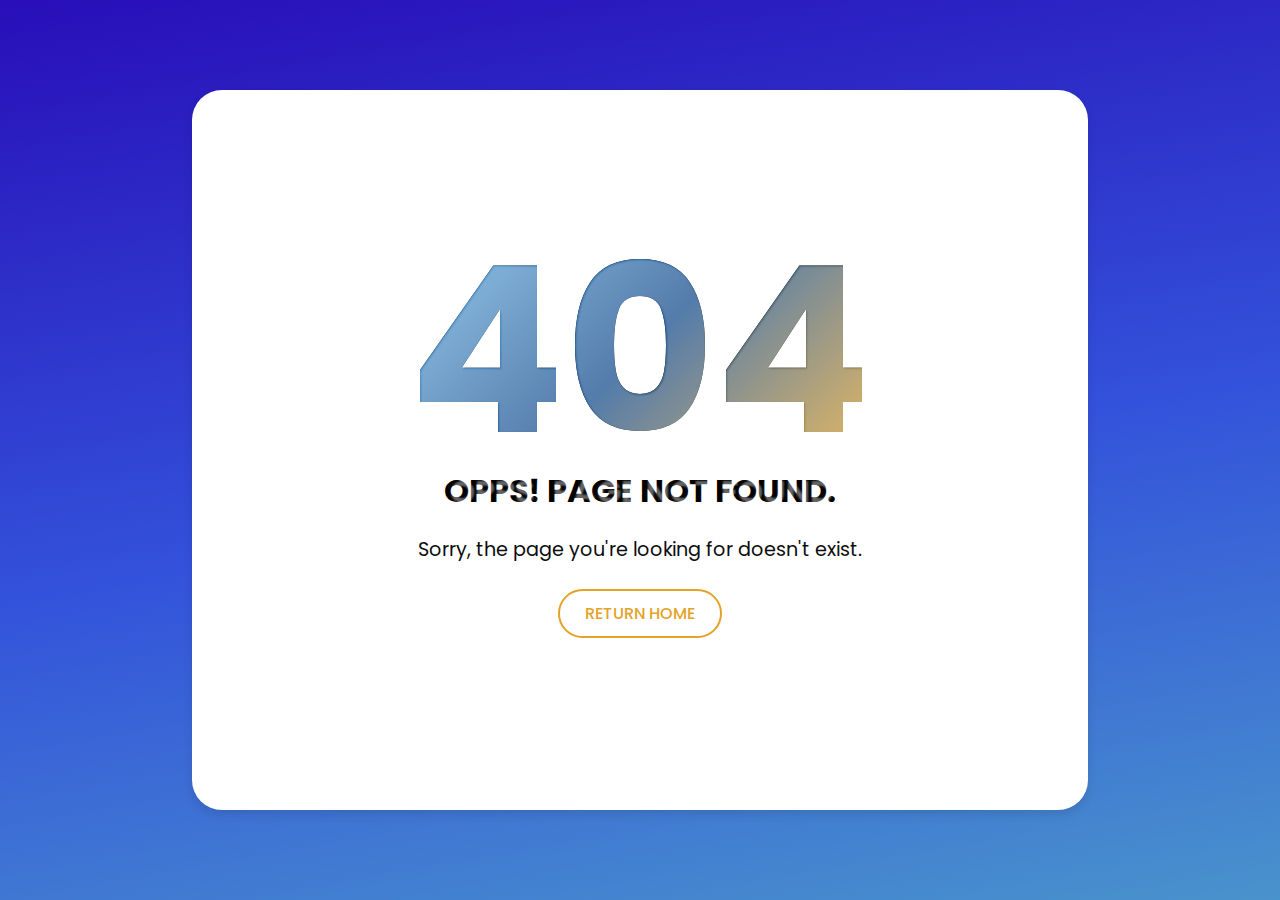
<file: source/error404.html>
<!DOCTYPE html>
<html lang="en" dir="ltr">
   <head>
      <meta charset="utf-8">
      <title>404 Error Page | iCargo Pacific</title>
      <link rel="stylesheet" href="error.css">
   </head>
   <body class="grad">
      <div id="error-page">
         <div class="content">
            <h2 class="header" data-text="404">
               404
            </h2>
            <h4 data-text="Opps! Page not found">
               Opps! Page not found.
            </h4>
            <p>
               Sorry, the page you're looking for doesn't exist.
            </p>
            <div class="btns">
               <a href="index.html">return home</a>
            </div>
         </div>
      </div>
   </body>
</html>
</file>
<file: source/error.css>
@import url('https://fonts.googleapis.com/css?family=Poppins:400,500,600,700&display=swap');
*{
  margin: 0;
  padding: 0;
  outline: none;
  box-sizing: border-box;
  font-family: 'Poppins', sans-serif;
}
body{
  height: 100vh;
  background: -webkit-repeating-linear-gradient(-45deg, #71b7e6, #69a6ce, #b98acc, #ee8176, #b98acc, #69a6ce, #9b59b6);
  background-size: 400%;
}
#error-page{
  position: absolute;
  top: 10%;
  left: 15%;
  right: 15%;
  bottom: 10%;
  display: flex;
  align-items: center;
  justify-content: center;
  background: #fff;
  border-radius: 30px;
  box-shadow: 0px 5px 10px rgba(0,0,0,0.1);
}
#error-page .content{
  max-width: 600px;
  text-align: center;
  border-radius: 30px;
}
.content h2.header{
  font-size: 18vw;
  line-height: 1em;
  position: relative;
}
.content h2.header:after{
  position: absolute;
  content: attr(data-text);
  top: 0;
  left: 0;
  right: 0;
  background: -webkit-repeating-linear-gradient(-45deg, #71b7e6, #1b508e, #e4a328, #f7de54, #3739c2, #5088ee, #ebe849);
  background-size: 400%;
  border-radius: 30px;
  -webkit-background-clip: text;
  -webkit-text-fill-color: transparent;
  text-shadow: 1px 1px 2px rgba(255, 255, 255, 0.25);
  animation: animate 10s ease-in-out infinite;
}
@keyframes animate {
  0%{
    background-position: 0 0;
  }
  25%{
    background-position: 100% 0;
  }
  50%{
    background-position: 100% 100%;
  }
  75%{
    background-position: 0% 100%;
  }
  100%{
    background-position: 0% 0%;
  }
}
.content h4{
  font-size: 1.5em;
  margin-bottom: 20px;
  text-transform: uppercase;
  color: #000;
  font-size: 2em;
  max-width: 600px;
  position: relative;
}
.content h4:after{
  position: absolute;
  content: attr(data-text);
  top: 0;
  left: 0;
  right: 0;
  text-shadow: 1px 1px 2px rgba(255,255,255,0.4);
  -webkit-background-clip: text;
  -webkit-text-fill-color: transparent;
}
.content p{
  font-size: 1.2em;
  color: #0d0d0d;
}
.content .btns{
  margin: 25px 0;
  display: inline-flex;
}
.content .btns a{
  display: inline-block;
  margin: 0 10px;
  text-decoration: none;
  border: 2px solid #e4a328;
  color: #e4a328;
  font-weight: 500;
  padding: 10px 25px;
  border-radius: 25px;
  text-transform: uppercase;
  transition: all 0.3s ease;
}
.content .btns a:hover{
  background: #e4a328;
  color: #fff;
}

.grad {
    background-image: linear-gradient(to bottom right, #280eb8, #3352db, #4c9cca, rgb(79, 135, 187));
  }

  .grad1 {
    background-image: linear-gradient(to bottom right, #E2CA30, #FFEAB2, #FFCB3C, rgb(204, 143, 62));
  }
</file>
